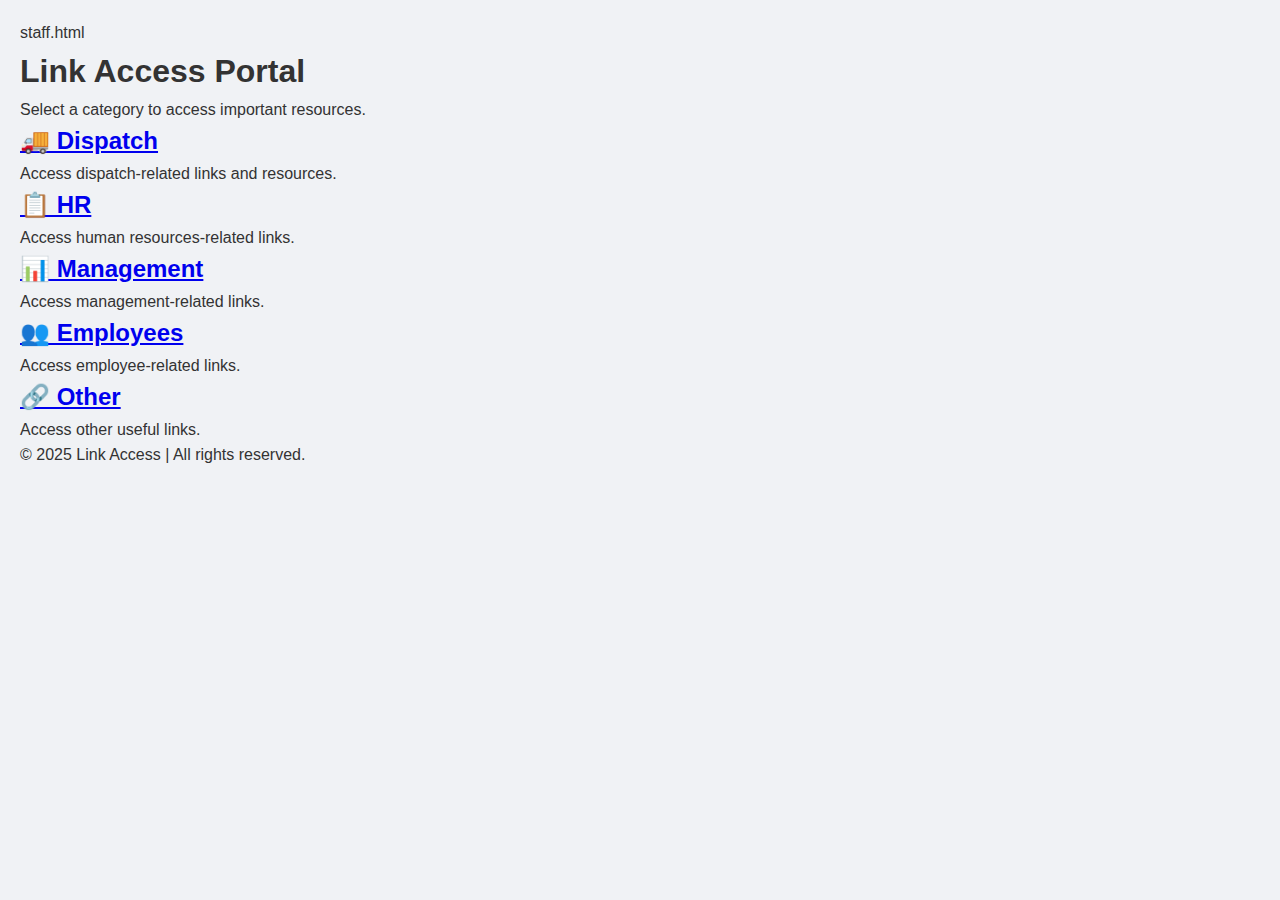
<file: index.html>
staff.html<!DOCTYPE html>
<html lang="en">
<head>
    <meta charset="UTF-8">
    <meta name="viewport" content="width=device-width, initial-scale=1.0">
    <title>Link Access</title>
    <link rel="stylesheet" href="styles.css">
</head>
<body>
    <header>
        <h1>Link Access Portal</h1>
        <p>Select a category to access important resources.</p>
    </header>

    <main class="section-container">
        <div class="section-card">
            <h2><a href="dispatch.html">🚚 Dispatch</a></h2>
            <p>Access dispatch-related links and resources.</p>
        </div>

        <div class="section-card">
            <h2><a href="hr.html">📋 HR</a></h2>
            <p>Access human resources-related links.</p>
        </div>

        <div class="section-card">
            <h2><a href="management.html">📊 Management</a></h2>
            <p>Access management-related links.</p>
        </div>

        <div class="section-card">
            <h2><a href="employees.html">👥 Employees</a></h2>
            <p>Access employee-related links.</p>
        </div>

        <div class="section-card">
            <h2><a href="other.html">🔗 Other</a></h2>
            <p>Access other useful links.</p>
        </div>
    </main>

    <footer>
        <p>&copy; 2025 Link Access | All rights reserved.</p>
    </footer>
</body>
</html>
</file>
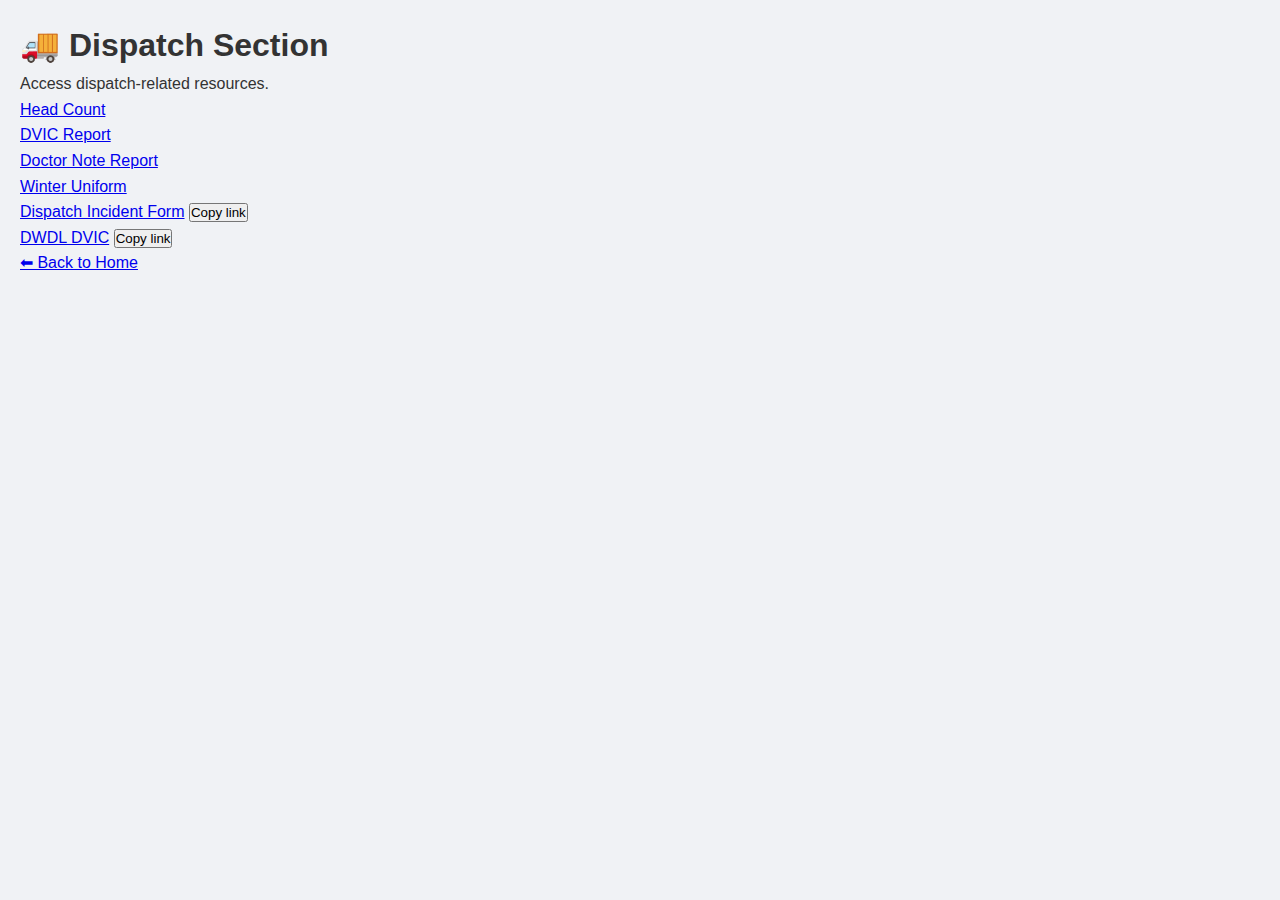
<file: dispatch.html>
<!DOCTYPE html>
<html lang="en">
<head>
    <meta charset="UTF-8">
    <meta name="viewport" content="width=device-width, initial-scale=1.0">
    <title>Dispatch</title>
    <link rel="stylesheet" href="styles.css">
</head>
<body>
    <header>
        <h1>🚚 Dispatch Section</h1>
        <p>Access dispatch-related resources.</p>
    </header>

    <main class="button-container">
        <div>
            <a href="https://docs.google.com/spreadsheets/d/1CpIX-Hi8KT9lxdPKwsISV5M8C9JHzNv3mKA4pxy16VQ/edit?gid=651716819#gid=651716819" target="_blank" class="btn">Head Count</a>
        </div>

        <div>
            <a href="https://docs.google.com/spreadsheets/d/1-TBghzij1FSdjj2kig3fDjkLIux_vGSAAUmWMXDPer8/edit?gid=1958657290#gid=1958657290" target="_blank" class="btn">DVIC Report</a>
        </div>

        <div>
            <a href="https://docs.google.com/spreadsheets/d/19g3qHL8syvp6_KvUYd2rMj3IAgxe7U5IL1YG0jU95UE/edit?gid=1227361254#gid=1227361254" target="_blank" class="btn">Doctor Note Report</a>
        </div>

        <div>
            <a href="https://docs.google.com/spreadsheets/d/1wKtrk4kSkzCmw4-cNmYyKjE1_by2fza2yXM7uP765JA/edit?gid=1224746304#gid=1224746304" target="_blank" class="btn">Winter Uniform</a>
        </div>

        <div>
            <a href="https://forms.gle/d3nMLRE7R4L5zPJx6" target="_blank" class="btn">Dispatch Incident Form</a>
            <button class="copy-btn" onclick="copyToClipboard('https://forms.gle/d3nMLRE7R4L5zPJx6')">Copy link</button>
        </div>

        <div>
            <a href="https://forms.gle/A9foeWnJ4z3tKAoE6" target="_blank" class="btn">DWDL DVIC</a>
            <button class="copy-btn" onclick="copyToClipboard('https://forms.gle/A9foeWnJ4z3tKAoE6')">Copy link</button>
        </div>

        <div>
            <a href="index.html" class="back-btn">⬅ Back to Home</a>
        </div>
    </main>

    <script>
        function copyToClipboard(text) {
            navigator.clipboard.writeText(text).then(function() {
                alert("Link copied to clipboard: " + text);
            }).catch(function(err) {
                console.error('Error copying link: ', err);
            });
        }
    </script>
</body>
</html>
</file>
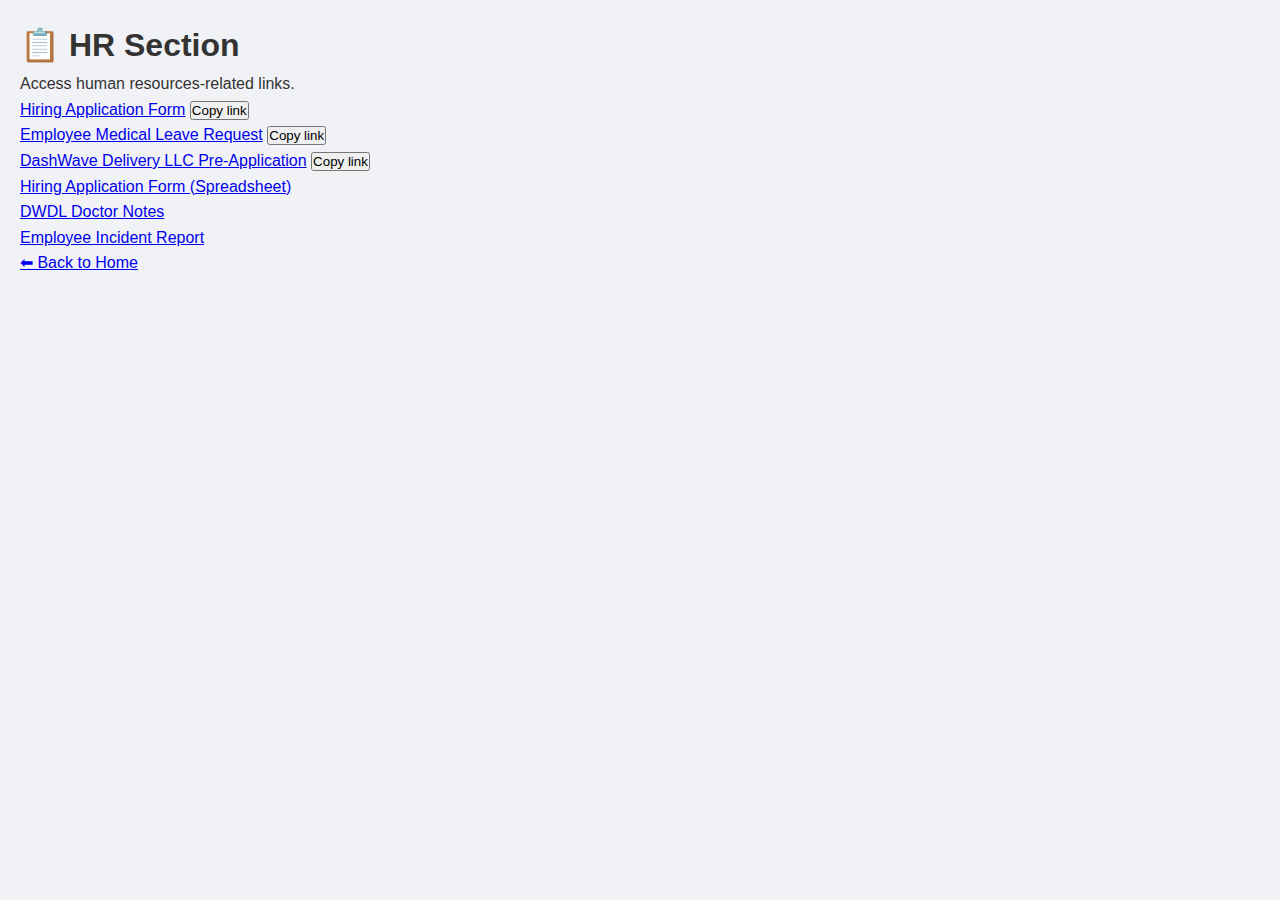
<file: hr.html>
<!DOCTYPE html>
<html lang="en">
<head>
    <meta charset="UTF-8">
    <meta name="viewport" content="width=device-width, initial-scale=1.0">
    <title>HR</title>
    <link rel="stylesheet" href="styles.css">
</head>
<body>
    <header>
        <h1>📋 HR Section</h1>
        <p>Access human resources-related links.</p>
    </header>

    <main class="button-container">
        <!-- Hiring Application Form -->
        <div>
            <a href="https://forms.gle/fL71MFgnKF2T8qZV6" target="_blank" class="btn">Hiring Application Form</a>
            <button class="copy-btn" onclick="copyToClipboard('https://forms.gle/fL71MFgnKF2T8qZV6')">Copy link</button>
        </div>

        <!-- Employee Medical Leave Request -->
        <div>
            <a href="https://forms.gle/2KzA3Dot2XBvfEvo9" target="_blank" class="btn">Employee Medical Leave Request</a>
            <button class="copy-btn" onclick="copyToClipboard('https://forms.gle/2KzA3Dot2XBvfEvo9')">Copy link</button>
        </div>

        <!-- DWDL Pre-Application -->
        <div>
            <a href="https://forms.gle/X4MNQvGivDeeCs2y7" target="_blank" class="btn">DashWave Delivery LLC Pre-Application</a>
            <button class="copy-btn" onclick="copyToClipboard('https://forms.gle/X4MNQvGivDeeCs2y7')">Copy link</button>
        </div>

        <!-- Hiring Application Form (Spreadsheet) -->
        <div>
            <a href="https://docs.google.com/spreadsheets/d/129nnMs3yOcnYcNSkRVoobSQIh5q1uWN0eJ9I3JpFyIU/edit?usp=sharing" target="_blank" class="btn">Hiring Application Form (Spreadsheet)</a>
        </div>

        <!-- DWDL Doctor Notes -->
        <div>
            <a href="https://docs.google.com/spreadsheets/d/19g3qHL8syvp6_KvUYd2rMj3IAgxe7U5IL1YG0jU95UE/edit?usp=sharing" target="_blank" class="btn">DWDL Doctor Notes</a>
        </div>

        <!-- Employee Incident Report -->
        <div>
            <a href="https://docs.google.com/spreadsheets/d/1ma6Ac1sTVVwY3sX52fP2G7czAAYbTQBLrAa4ceygKXc/edit?usp=sharing" target="_blank" class="btn">Employee Incident Report</a>
        </div>

        <div>
            <a href="index.html" class="back-btn">⬅ Back to Home</a>
        </div>
    </main>

    <script>
        function copyToClipboard(text) {
            navigator.clipboard.writeText(text).then(function() {
                alert("Link copied to clipboard: " + text);
            }).catch(function(err) {
                console.error('Error copying link: ', err);
            });
        }
    </script>
</body>
</html>
</file>
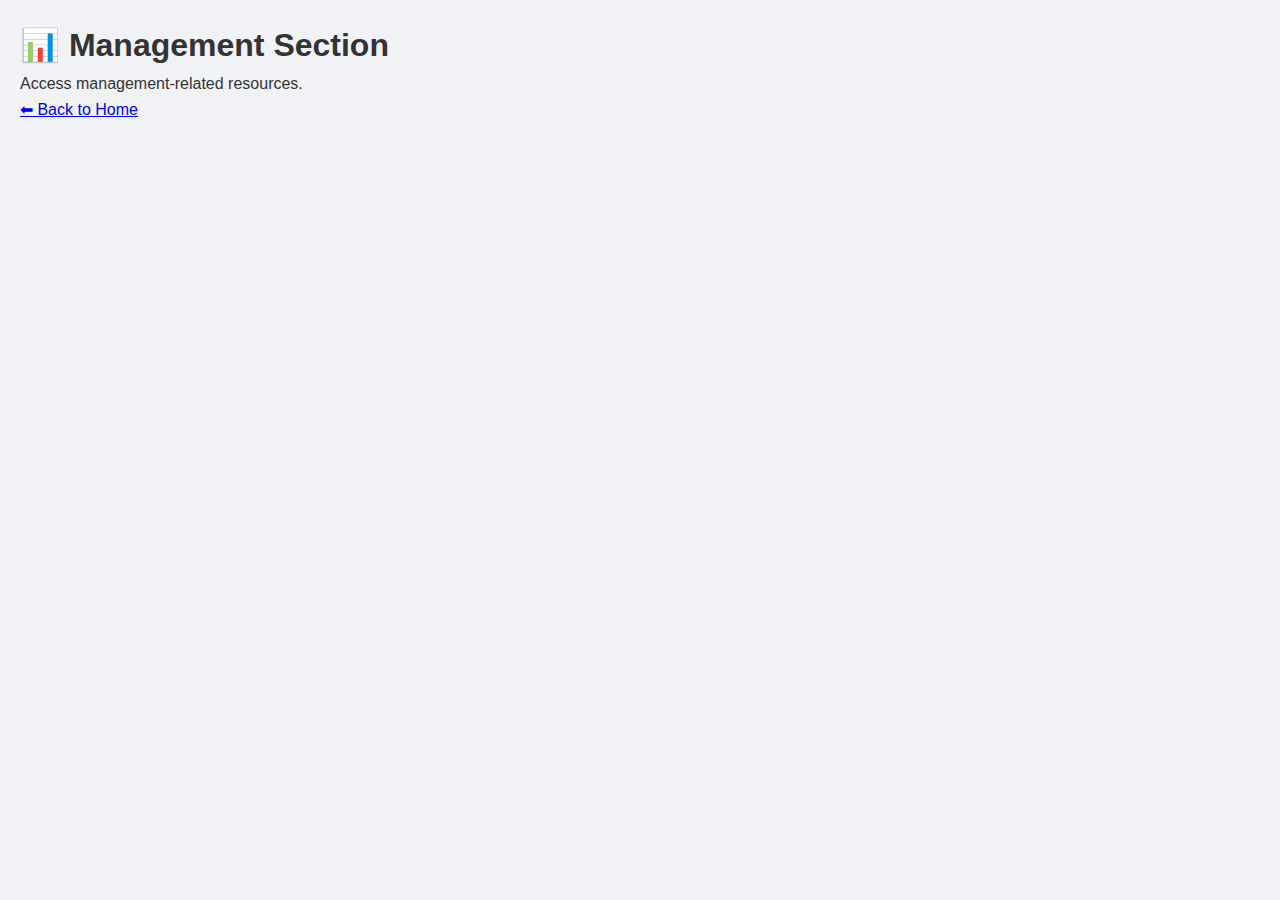
<file: management.html>
<!DOCTYPE html>
<html lang="en">
<head>
    <meta charset="UTF-8">
    <meta name="viewport" content="width=device-width, initial-scale=1.0">
    <title>Management</title>
    <link rel="stylesheet" href="styles.css">
</head>
<body>
    <header>
        <h1>📊 Management Section</h1>
        <p>Access management-related resources.</p>
    </header>

    <main class="button-container">
        <div>
            <a href="index.html" class="back-btn">⬅ Back to Home</a>
        </div>
    </main>
</body>
</html>
</file>
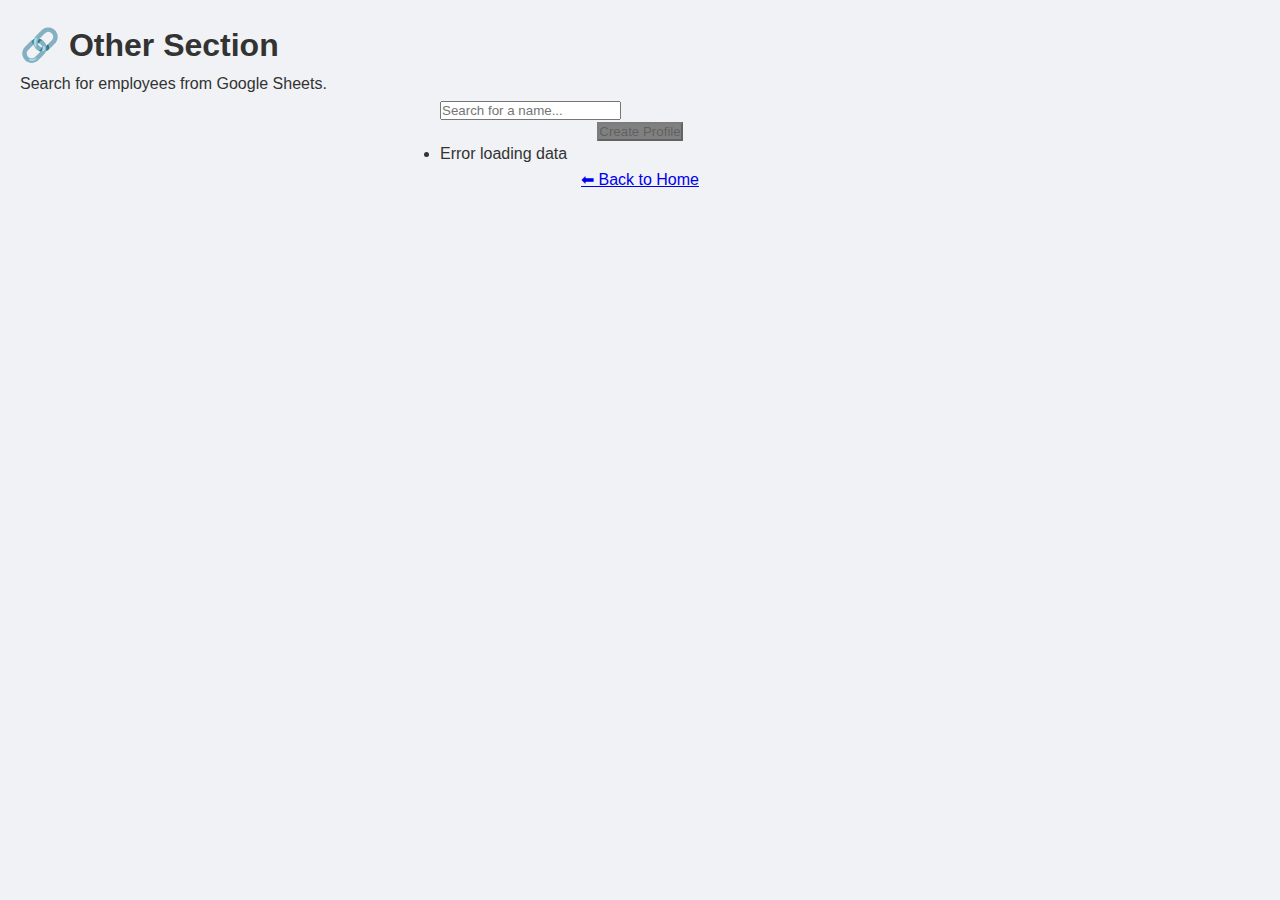
<file: other.html>
<!DOCTYPE html>
<html lang="en">
<head>
    <meta charset="UTF-8">
    <meta name="viewport" content="width=device-width, initial-scale=1.0">
    <title>Other Links</title>
    <link rel="stylesheet" href="styles.css">
</head>
<body>
    <header>
        <h1>🔗 Other Section</h1>
        <p>Search for employees from Google Sheets.</p>
    </header>

    <main class="button-container">
        <!-- Barra de búsqueda -->
        <div class="input-container">
            <input type="text" id="searchInput" placeholder="Search for a name..." onkeyup="filterList()">
        </div>

        <!-- Botón para abrir Test.html -->
        <button id="createProfileBtn" onclick="openTestPage()" disabled>Create Profile</button>

        <!-- ListBox con los nombres cargados desde Google Sheets -->
        <div class="list-container">
            <ul id="itemList"></ul>
        </div>

        <div>
            <a href="index.html" class="back-btn">⬅ Back to Home</a>
        </div>
    </main>

    <script>
        const sheetURL = "https://docs.google.com/spreadsheets/d/129nnMs3yOcnYcNSkRVoobSQIh5q1uWN0eJ9I3JpFyIU/gviz/tq?tqx=out:json";
        let allData = [];
        let selectedName = "";

        async function loadGoogleSheetData() {
            try {
                const response = await fetch(sheetURL);
                const text = await response.text();
                const jsonData = JSON.parse(text.substring(47, text.length - 2));

                const rows = jsonData.table.rows;
                const list = document.getElementById("itemList");

                if (!list) {
                    console.error("❌ Elemento 'itemList' no encontrado en el DOM");
                    return;
                }

                list.innerHTML = "";
                allData = [];

                // Recorrer todas las filas ignorando encabezado
                rows.forEach((row, index) => {
                    if (!row.c) return;

                    let firstName = row.c[1] && row.c[1].v ? row.c[1].v.toString().trim() : "";
                    let lastName = row.c[2] && row.c[2].v ? row.c[2].v.toString().trim() : "";

                    if (firstName !== "" || lastName !== "") {
                        let fullName = `${firstName} ${lastName}`.trim();
                        allData.push(fullName);

                        let listItem = document.createElement("li");
                        listItem.textContent = fullName;
                        listItem.onclick = () => selectName(fullName, listItem);
                        list.appendChild(listItem);
                    }
                });

                if (allData.length === 0) {
                    list.innerHTML = "<li>No data available</li>";
                }

            } catch (error) {
                console.error("❌ Error loading Google Sheets data:", error);
                document.getElementById("itemList").innerHTML = "<li>Error loading data</li>";
            }
        }

        function selectName(name, element) {
            document.querySelectorAll("#itemList li").forEach(item => item.classList.remove("selected"));

            selectedName = name;
            element.classList.add("selected");
            document.getElementById("createProfileBtn").disabled = false;
        }

        function openTestPage() {
            if (selectedName) {
                window.location.href = `test.html?name=${encodeURIComponent(selectedName)}`;
            } else {
                alert("Please select a name first.");
            }
        }

        function filterList() {
            let query = document.getElementById("searchInput").value.toLowerCase();
            let list = document.getElementById("itemList");
            list.innerHTML = "";

            let filteredData = allData.filter(name => name.toLowerCase().includes(query));

            if (filteredData.length === 0) {
                list.innerHTML = "<li>No results found</li>";
            } else {
                filteredData.forEach(name => {
                    let listItem = document.createElement("li");
                    listItem.textContent = name;
                    listItem.onclick = () => selectName(name, listItem);
                    list.appendChild(listItem);
                });
            }
        }

        window.onload = loadGoogleSheetData;
    </script>

    <style>
        .selected {
            background-color: #007bff;
            color: white;
            font-weight: bold;
        }
        #createProfileBtn:disabled {
            background-color: grey;
            cursor: not-allowed;
        }
        .button-container {
            display: flex;
            flex-direction: column;
            align-items: center;
        }
        .input-container, .list-container {
            width: 100%;
            max-width: 400px;
            text-align: left;
        }
    </style>

</body>
</html>
</file>
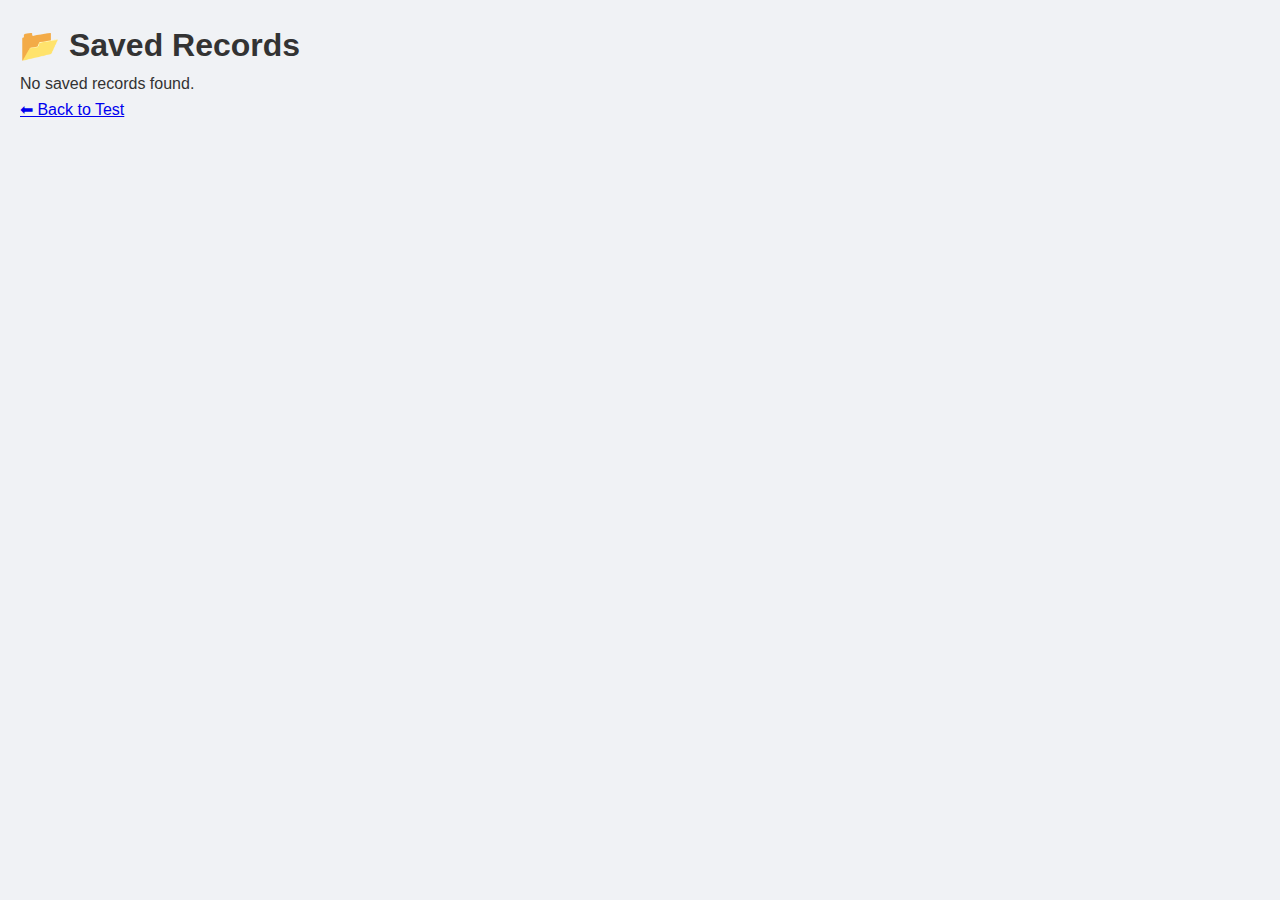
<file: saved.html>
<!DOCTYPE html>
<html lang="en">
<head>
    <meta charset="UTF-8">
    <meta name="viewport" content="width=device-width, initial-scale=1.0">
    <title>Saved Records</title>
    <link rel="stylesheet" href="styles.css">
</head>
<body>
    <header>
        <h1>📂 Saved Records</h1>
    </header>

    <main class="profile-container">
        <div id="savedRecordsList">
            <p>No records saved yet.</p>
        </div>

        <div>
            <a href="test.html" class="back-btn">⬅ Back to Test</a>
        </div>
    </main>

    <script>
        function loadSavedRecords() {
            let savedRecords = JSON.parse(localStorage.getItem("savedRecords")) || [];
            let container = document.getElementById("savedRecordsList");

            if (savedRecords.length === 0) {
                container.innerHTML = "<p>No saved records found.</p>";
                return;
            }

            let recordsHTML = "<ul>";
            savedRecords.forEach((record, index) => {
                recordsHTML += `<li><strong>${record.name}</strong> - <a href="test.html?name=${encodeURIComponent(record.name)}">View</a></li>`;
            });
            recordsHTML += "</ul>";

            container.innerHTML = recordsHTML;
        }

        window.onload = loadSavedRecords;
    </script>
</body>
</html>
</file>
<file: styles.css>
��/ *   R e s e t   b � s i c o   * / 
 *   { 
         m a r g i n :   0 ; 
         p a d d i n g :   0 ; 
         b o x - s i z i n g :   b o r d e r - b o x ; 
 } 
 
 / *   E s t i l o   g e n e r a l   * / 
 b o d y   { 
         f o n t - f a m i l y :   ' S e g o e   U I ' ,   T a h o m a ,   G e n e v a ,   V e r d a n a ,   s a n s - s e r i f ; 
         b a c k g r o u n d - c o l o r :   # f 0 f 2 f 5 ; 
         c o l o r :   # 3 3 3 ; 
         l i n e - h e i g h t :   1 . 6 ; 
         p a d d i n g :   2 0 p x ; 
 } 
 
 . c o n t a i n e r   { 
         m a x - w i d t h :   9 0 0 p x ; 
         m a r g i n :   0   a u t o ; 
         p a d d i n g :   2 0 p x ; 
         b a c k g r o u n d :   w h i t e ; 
         b o r d e r - r a d i u s :   1 0 p x ; 
         b o x - s h a d o w :   0   0   1 0 p x   r g b a ( 0 ,   0 ,   0 ,   0 . 1 ) ; 
 } 
 
 / *   T a b l a s   * / 
 t a b l e   { 
         w i d t h :   1 0 0 % ; 
         b o r d e r - c o l l a p s e :   c o l l a p s e ; 
         m a r g i n - t o p :   1 0 p x ; 
 } 
 
 t d   { 
         p a d d i n g :   8 p x ; 
         b o r d e r - b o t t o m :   1 p x   s o l i d   # d d d ; 
 } 
 
 / *   B o t o n e s   * / 
 . b u t t o n - g r o u p   { 
         m a r g i n - t o p :   2 0 p x ; 
         d i s p l a y :   f l e x ; 
         j u s t i f y - c o n t e n t :   s p a c e - b e t w e e n ; 
 } 
 
 . s a v e - b t n   { 
         b a c k g r o u n d - c o l o r :   # 2 8 a 7 4 5 ; 
         c o l o r :   w h i t e ; 
         p a d d i n g :   1 0 p x ; 
         b o r d e r :   n o n e ; 
         b o r d e r - r a d i u s :   5 p x ; 
         c u r s o r :   p o i n t e r ; 
 } 
 
 . c a n c e l - b t n   { 
         b a c k g r o u n d - c o l o r :   # d c 3 5 4 5 ; 
         c o l o r :   w h i t e ; 
         p a d d i n g :   1 0 p x ; 
         b o r d e r :   n o n e ; 
         b o r d e r - r a d i u s :   5 p x ; 
         c u r s o r :   p o i n t e r ; 
 } 
 
 . s a v e - b t n : h o v e r   { 
         b a c k g r o u n d - c o l o r :   # 2 1 8 8 3 8 ; 
 } 
 
 . c a n c e l - b t n : h o v e r   { 
         b a c k g r o u n d - c o l o r :   # c 8 2 3 3 3 ; 
 } 
 
</file>
